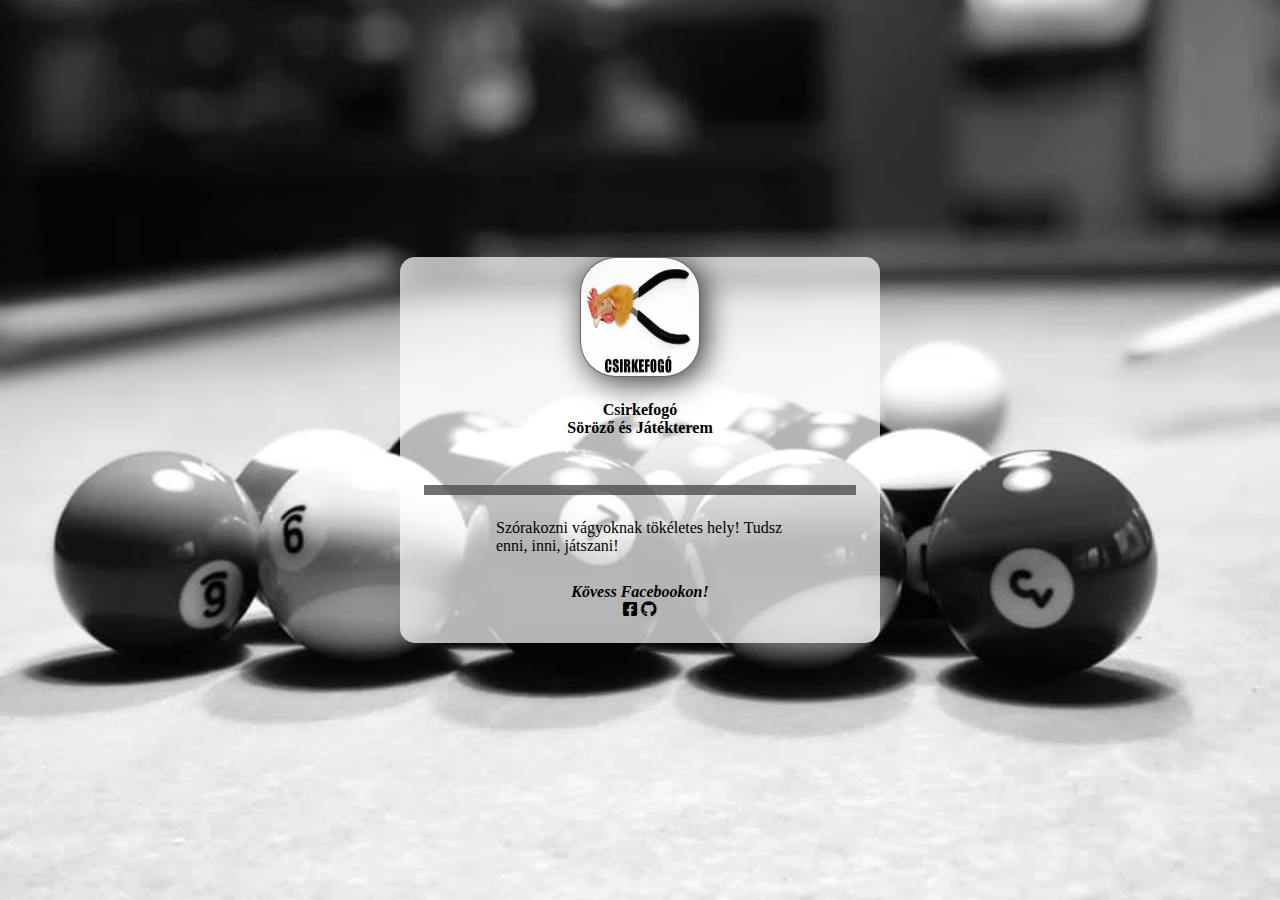
<file: index.html>
<!DOCTYPE html>
<html lang="en">
<head>
  <link rel="stylesheet" type="text/css" href="profile.css">
  <link href="https://fonts.googleapis.com/css?family=Raleway:400,500&display=swap" rel="stylesheet">
    <link rel="stylesheet" href="https://use.fontawesome.com/releases/v5.12.0/css/all.css">
  <meta charset="utf-8">
  <meta name="viewport" content="width=device-width">
  <title>Névjegy</title>
</head>
<body>
  <div class="profile-card">
  <div class="head">
    <div class="profile-image">
      <img src=assest/humor_2_1558187_1127_n.jpg alt="csirke">
    </div>
    
    <div class="name-headline">
      <h1>Csirkefogó</h1>
      <h2>Söröző és Játékterem</h2>
    </div>
    </div>
  <div class="content">
    <p class="about">Szórakozni vágyoknak tökéletes hely! Tudsz enni, inni, játszani!
  </p>
    <section class="links">
      <h2><em>Kövess Facebookon!</em></h2>
      <ul>
     <li><a href="https://www.facebook.com/Csirkefog%C3%B3-2133727376919715/" target="_blank"title="facebook" class="social-iconfacebook"><i class="fab fa-facebook-square" aria-hidden="true"></i></a></li>
      <li><a href="https://github.com/benjamin9416"target="_blank"title="github"class="social-icongit"><i class="fab fa-github" arial-hidden="true"></i></a></li>
      </ul>   
      </section>
  </div>
  </div>
</body>
</html>
</file>
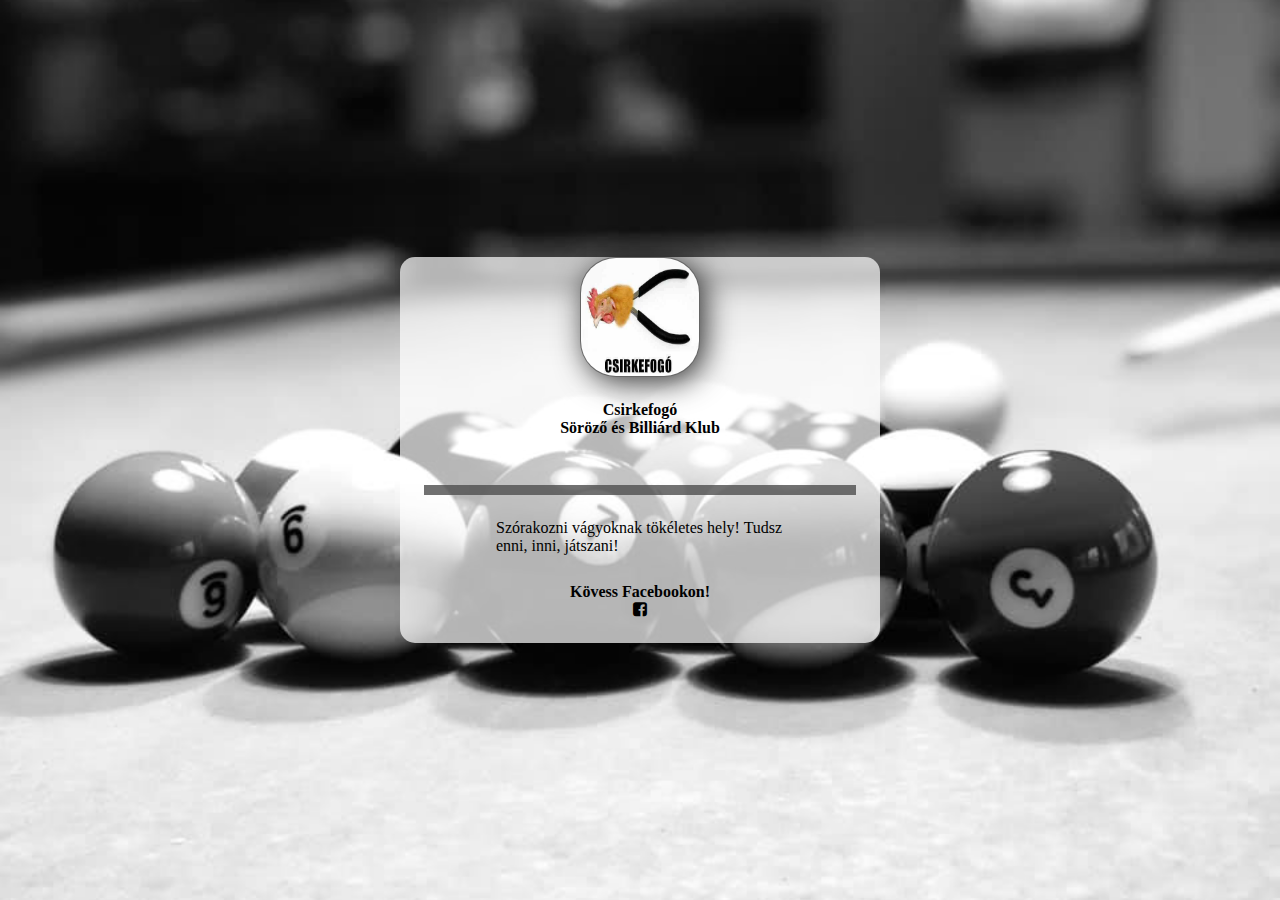
<file: profile.html>
<!DOCTYPE html>
<html lang="en">
<head>
  <link rel="stylesheet" type="text/css" href="profile.css">
   <link href="https://maxcdn.bootstrapcdn.com/font-awesome/4.7.0/css/font-awesome.min.css" rel="stylesheet">
  <meta charset="utf-8">
  <meta name="viewport" content="width=device-width">
  <title>Névjegy</title>
</head>
<body>
  <div class="profile-card">
  <div class="head">
    <div class="profile-image">
      <img src=assest/humor_2_1558187_1127_n.jpg alt="csirke">
    </div>
    
    <div class="name-headline">
      <h1>Csirkefogó</h1>
      <h2>Söröző és Billiárd Klub</h2>
    </div>
    </div>
  <div class="content">
    <p class="about">Szórakozni vágyoknak tökéletes hely! Tudsz enni, inni, játszani!
  </p>
    <section class="links">
      <h2>Kövess Facebookon!</h2>
      <ul>
     <li><a href="https://www.facebook.com/Csirkefog%C3%B3-2133727376919715/" target="_blank"title="facebook" class="social-iconfacebook"><i class="fa fa-facebook-square" aria-hidden="true"></i></a></li>
      </ul>   
      </section>
  </div>
  </div>
</body>
</html>
</file>
<file: profile.css>
* {
  margin: 0;
  padding: 0;
  box-sizing: border-box;
  font-size: 100%;
}

.profile-card {
  width: 480px;
  max-width: calc(100vw - 10px);
}

body {
  height: 100vh;
  display: flex;
  align-items: center;
  justify-content: center;
  background: url('assest/78433885_2248061802152938_4359574178341322752_n.jpg') no-repeat center center fixed;
  background-size: cover;
}

.head, .links {
  text-align: center;
}

.head, .content {
  width: 90%;
  margin: 0 auto;
}

.content {
  border-top: 10px solid hsla(0, 0%, 30%, .8);
}

.head, .about {
  margin-bottom: 10%;
}

.content {
  padding: 5% 15%;
}


img {
  width: 120px;
  height: 120px;
  border-radius: 30%;
  padding: 1px;
  background-color: #666;
  box-shadow:hsla(0, 0%, 0%, .8) 5px 5px 30px;
  
}

img:hover {
  transform: scale(1.3);
  border-radius:40%;
}

.profile-card {
  background-color:	 hsla(10, 0%, 100%, .7);
  border-radius: 15px;
}


ul {
  list-style-type:none
}

li {
   display: inline;
}

a{
  color:#000000;
}

.name-headline{
  margin-top:20px;  
}

.about{
   font-family:"impact"
}
</file>
